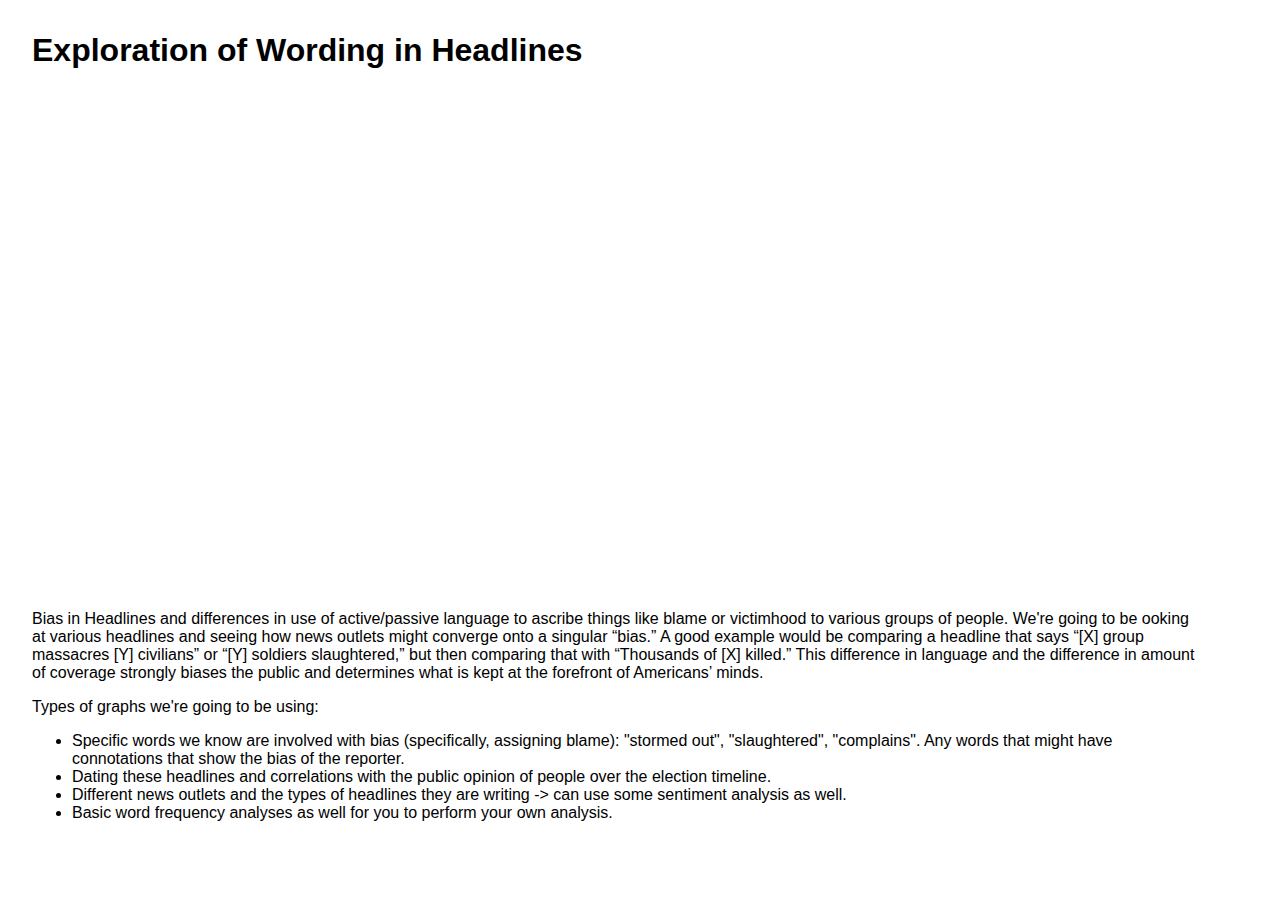
<file: basic.html>
<!DOCTYPE html>
<html>

<head>
	<title>Bias in Headlines | 4.032</title>
	<script src="https://d3js.org/d3.v7.min.js"></script>
	<script src="freq_d3.js"></script>
	<!-- <link rel="stylesheet" type="text/css" href="style.css">
	 -->
	<style>
		body {
			font-family: "Cabinet Grotesk", sans-serif;
			margin: 2rem 5rem 2rem 2rem;
		}
		h1 {
			font-family: "Garinty", sans-serif;
		}



	</style>
	
</head>

<body>
	<h1>Exploration of Wording in Headlines</h1>
	<svg width="1750" height="500"></svg>
	<p>Bias in Headlines and differences in use of active/passive language to ascribe things like blame or victimhood to various groups of people. We're going to be ooking at various headlines and seeing how news outlets might converge onto a singular “bias.” A good example would be comparing a headline that says “[X] group massacres [Y] civilians” or “[Y] soldiers slaughtered,” but then comparing that with “Thousands of [X] killed.” This difference in language and the difference in amount of coverage strongly biases the public and determines what is kept at the forefront of Americans’ minds.
	</p>
	<p> Types of graphs we're going to be using: </p>
	<ul>
		<li>Specific words we know are involved with bias (specifically, assigning blame): "stormed out", "slaughtered", "complains". Any words that might have connotations that show the bias of the reporter.</li>
		<li>Dating these headlines and correlations with the public opinion of people over the election timeline. </li>
		<li>Different news outlets and the types of headlines they are writing -> can use some sentiment analysis as well.</li>
		<li>Basic word frequency analyses as well for you to perform your own analysis.</li>
	</ul>
</body>

</html>
</file>
